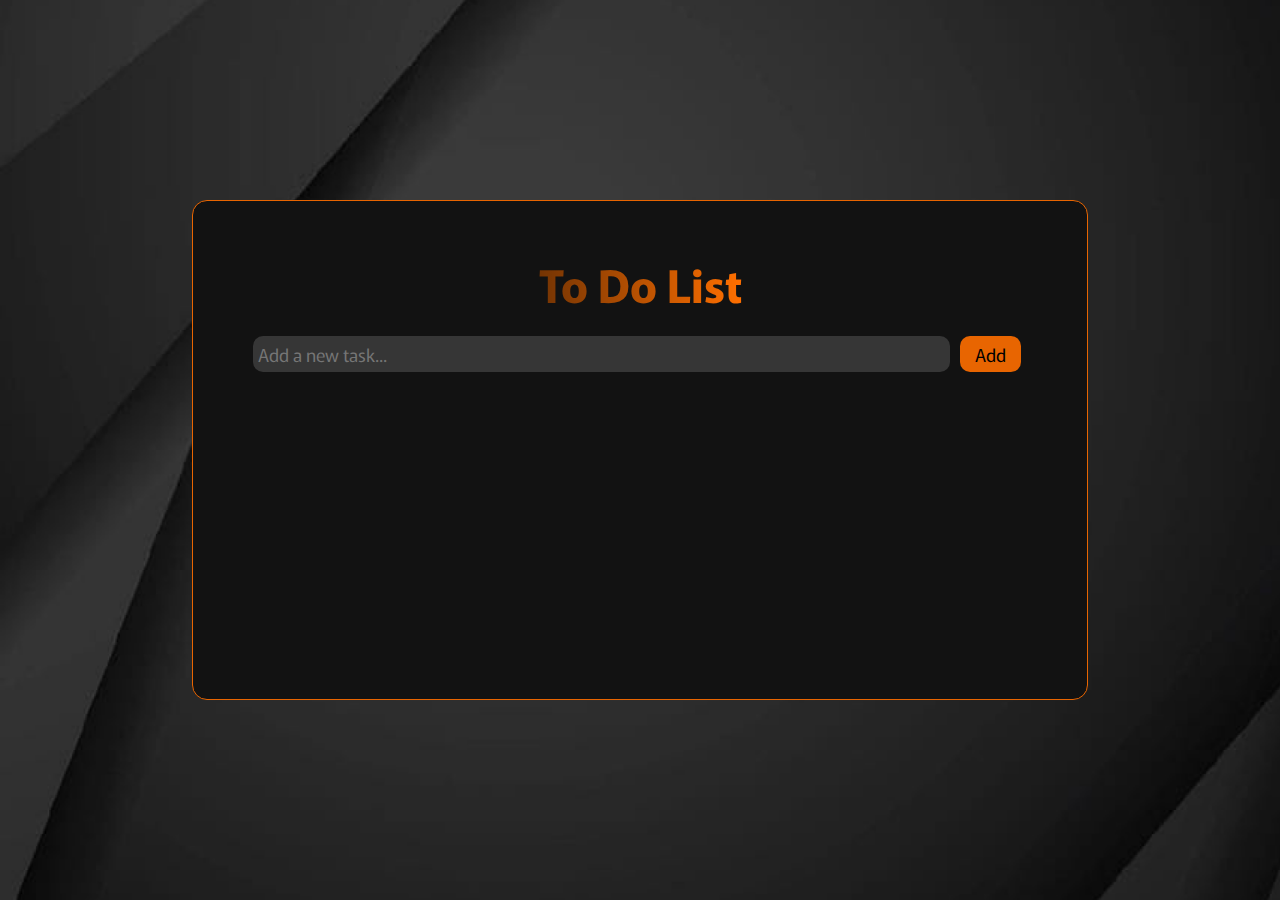
<file: index.html>
<!DOCTYPE html>
<html lang="en">
<head>
    <meta charset="UTF-8">
    <meta name="viewport" content="width=device-width, initial-scale=1.0">
    <link rel="stylesheet" href="style.css">
    <link rel="icon" href="icon.png">
    <title>To Do List</title>
</head>
<body>
        <div class="todo-container">
        <h1 class="todo-title">To Do List</h1>
        <div class="input-group">
            <input type="text" id="todo-input" placeholder="Add a new task...">
            <button id="add-button" onclick="addList()">Add</button>
        </div>
        <ul id="todo-list"></ul>
        </div>
    </div>
    <script src="script.js"></script>
</body>
</html>
</file>
<file: style.css>
@import url('https://fonts.googleapis.com/css2?family=Bitter:ital,wght@0,100..900;1,100..900&family=Bodoni+Moda:ital,opsz,wght@0,6..96,400..900;1,6..96,400..900&family=Comme:wght@100..900&family=DM+Serif+Display:ital@0;1&family=Dongle&family=Fraunces:ital,opsz,wght@0,9..144,100..900;1,9..144,100..900&family=Inria+Serif:ital,wght@0,300;0,400;0,700;1,300;1,400;1,700&family=Jockey+One&family=Lato:ital,wght@0,100;0,300;0,400;0,700;0,900;1,100;1,300;1,400;1,700;1,900&family=Montserrat:ital,wght@0,100..900;1,100..900&family=Murecho:wght@100..900&family=PT+Serif:ital,wght@0,400;0,700;1,400;1,700&family=Roboto:ital,wght@0,100..900;1,100..900&family=SUSE+Mono:ital,wght@0,100..800;1,100..800&family=Ubuntu:ital,wght@0,300;0,400;0,500;0,700;1,300;1,400;1,500;1,700&display=swap');
*{
    margin: 0;
    padding: 0;
    box-sizing: border-box;
    font-family: "Murecho", sans-serif;
}
body{
    display: flex;
    align-items: center;
    justify-content: center;
    background-image: url(image.png);
    background-repeat: no-repeat ;
    background-size: cover;
    color: #ddd4c3;
    font-size: 18px;
    width: 100%;
    height: 100vh;
}
.todo-container{
    border: #E86501 1px solid;
    display: flex;
    flex-direction: column;
    align-items: center;
    width: 70%;
    min-height: 500px;
    padding: 50px 60px;
    background-color: #121212;
    border-radius: 15px;
}
.todo-title{
    margin-bottom: 20px;
    font-size: 45px;
    background: linear-gradient(90deg, #743403, #ff6f00);
  background-clip: text;
  -webkit-background-clip: text;
  color: transparent;
}
.input-group{
    display: flex;
    margin-bottom: 20px;
    width: 100%;
    gap: 10px;
}
#todo-input{
    padding: 5px;
    width: 90%;
    font-size: 18px;
    background-color: #363636;
    color: #ddd4c3;
    border-radius: 10px;
    border: none;
}
#todo-input:focus{
    border: #363636 2px solid;
    outline: none;
}
#todo-list{
    width: 100%;
}
.todo-item{
    list-style-type: none;
    margin: 10px auto;
    border-bottom: #363636 1px solid;
    width: 90%;
    padding: 10px;
    display: flex;
    gap: 20px;
    align-items: center;
    justify-content: space-between;
}
#add-button,#delete-button {
    padding: 5px 15px;
    font-size: 18px;
    background-color: #E86501;
    border: none;
    border-radius: 10px;
    cursor: pointer;
}
#add-button:hover,#delete-button:hover {
    background-color: #a3561b;
    transform: scale(1.05);
}
@media (max-width:470px) {
    .input-group{
        flex-direction: column;
    }
    .todo-container{
        max-width: 80%;
    }
    #todo-input{
        width: 100%;
    }
}
@media (max-width:470px) {
    .todo-container{
        max-width: 90%;
    }
}
</file>
